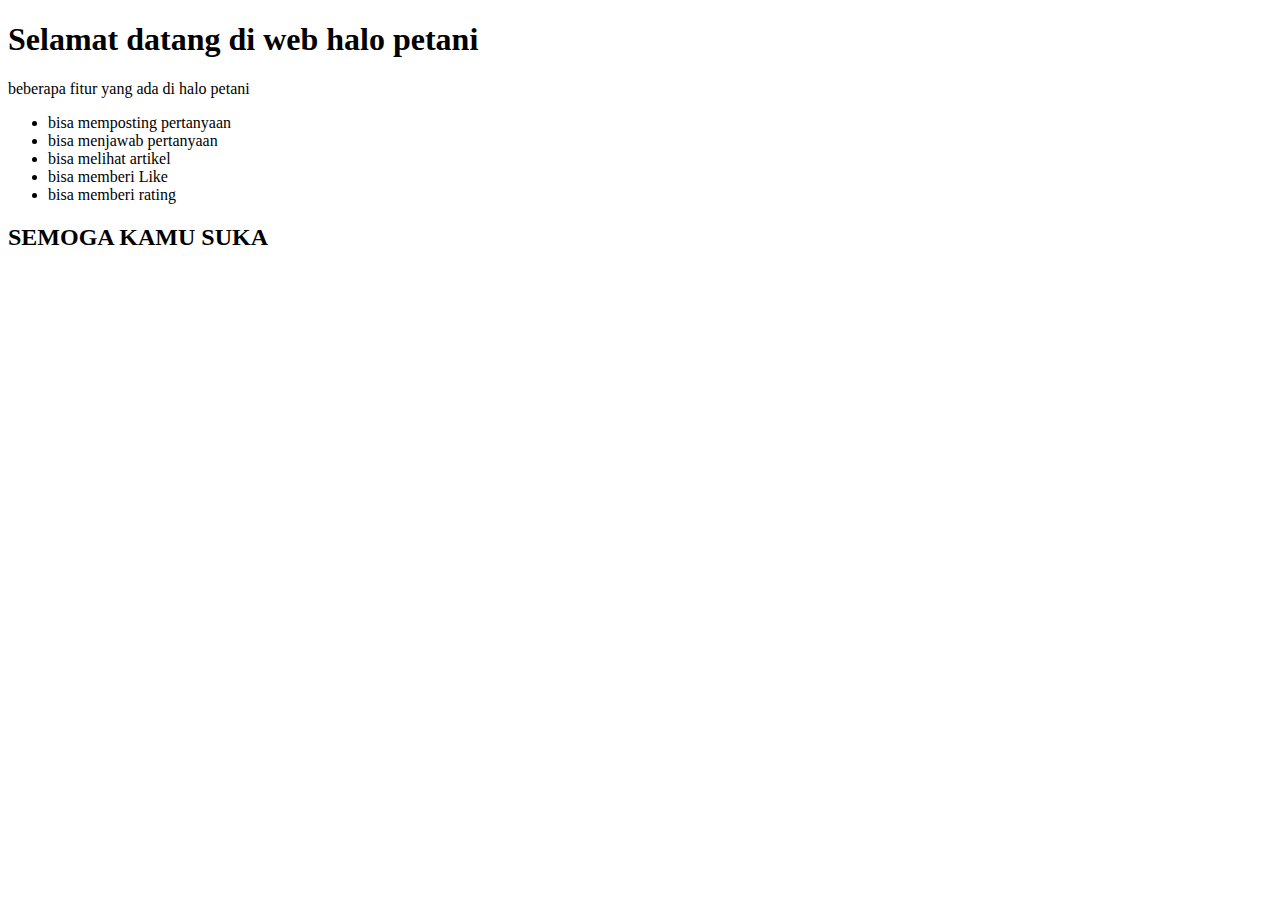
<file: index.html>
<!DOCTYPE html>
<html lang="en">
<head>
    <meta charset="UTF-8">
    <meta name="viewport" content="width=device-width, initial-scale=1.0">
    <title>Document</title>
</head>
<body>
    <h1>
        Selamat datang di web halo petani
    </h1>
    <p>beberapa fitur yang ada di halo petani</p>
    <ul>
        <li>bisa memposting pertanyaan</li>
        <li>bisa menjawab pertanyaan</li>
        <li>bisa melihat artikel</li>
        <li>bisa memberi Like</li>
        <li>bisa memberi rating</li>
    </ul>
    <h2>SEMOGA KAMU SUKA</h2>
</body>
</html>
</file>
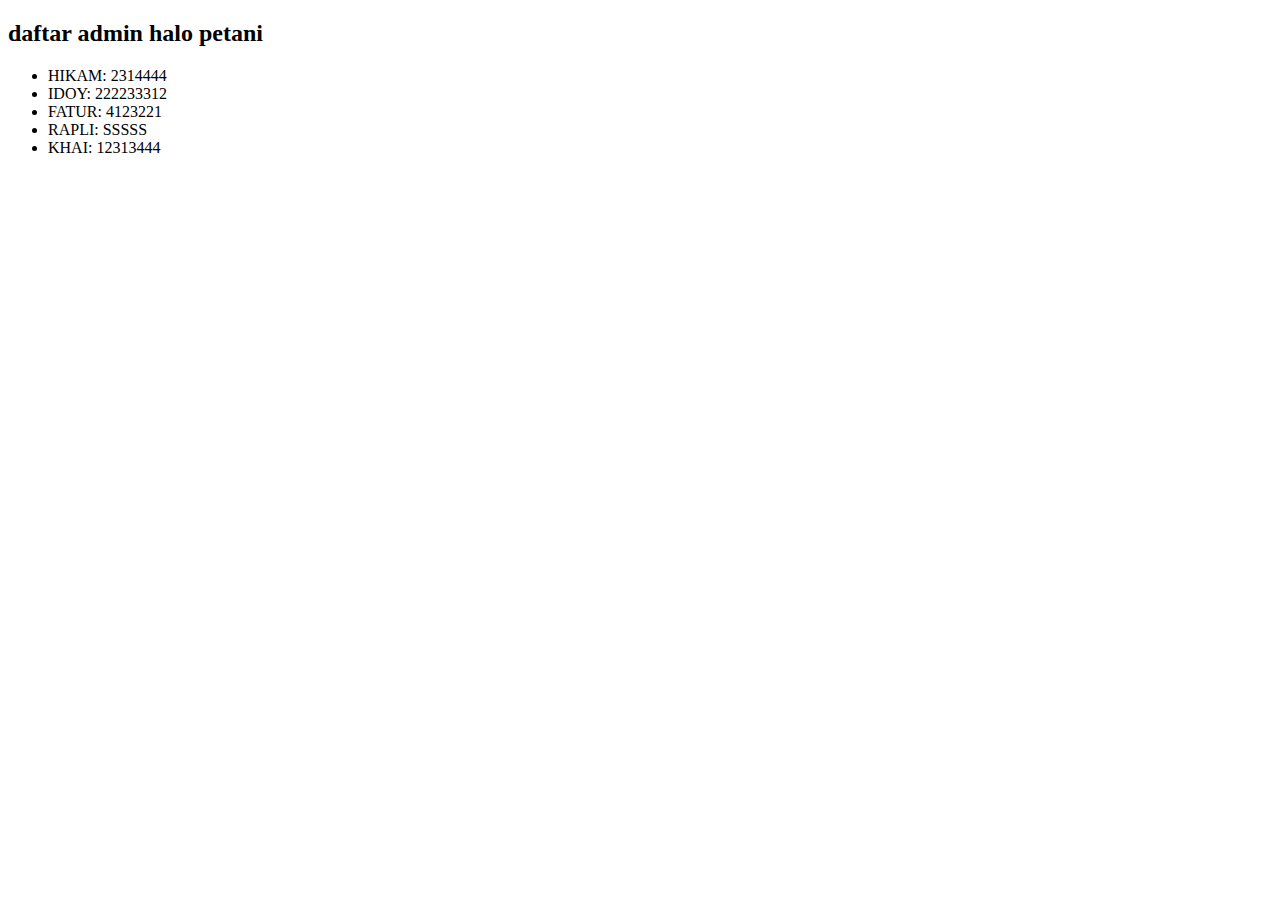
<file: admin.html>
<!DOCTYPE html>
<html lang="en">
<head>
    <meta charset="UTF-8">
    <meta name="viewport" content="width=device-width, initial-scale=1.0">
    <title>Document</title>
</head>
<body>
    <h2>daftar admin halo petani</h2>
    <ul>
        <li>HIKAM: 2314444</li>
        <li>IDOY: 222233312</li>
        <li>FATUR: 4123221</li>
        <li>RAPLI: SSSSS</li>
        <li>KHAI: 12313444</li>
    </ul>
</body>
</html>
</file>
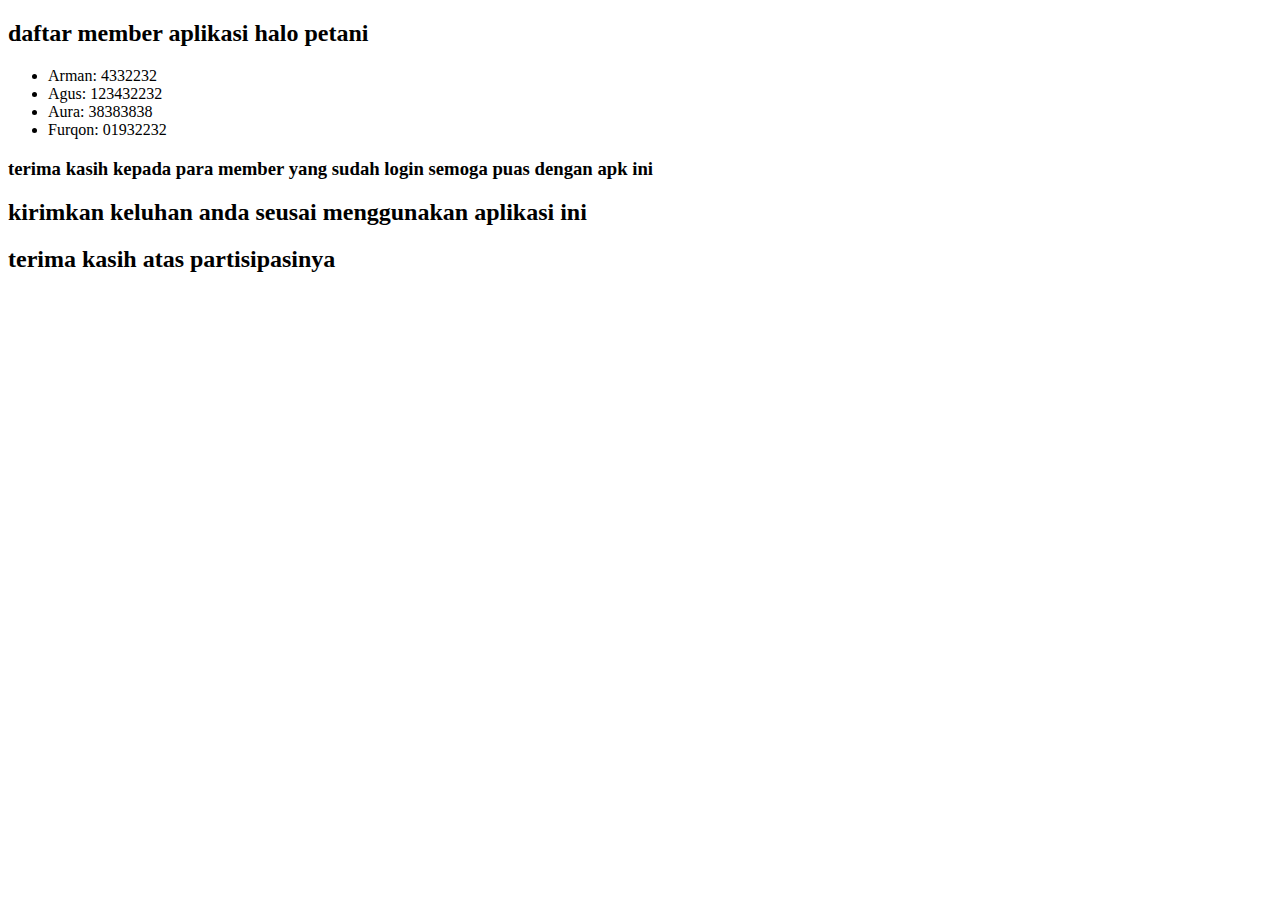
<file: member.html>
<!DOCTYPE html>
<html lang="en">
<head>
    <meta charset="UTF-8">
    <meta name="viewport" content="width=device-width, initial-scale=1.0">
    <title>Document</title>
</head>
<body>
    <h2>daftar member aplikasi halo petani</h2>
    <ul>
        <li>Arman: 4332232</li>
        <li>Agus: 123432232</li>
        <li>Aura: 38383838</li>
        <li>Furqon: 01932232</li>
    </ul>
    <h3>terima kasih kepada para member yang sudah login semoga puas dengan apk ini</h3>
    <h2>kirimkan keluhan anda seusai menggunakan aplikasi ini</h2>
    <h2>terima kasih atas partisipasinya</h2>

</body>
</html>
</file>
